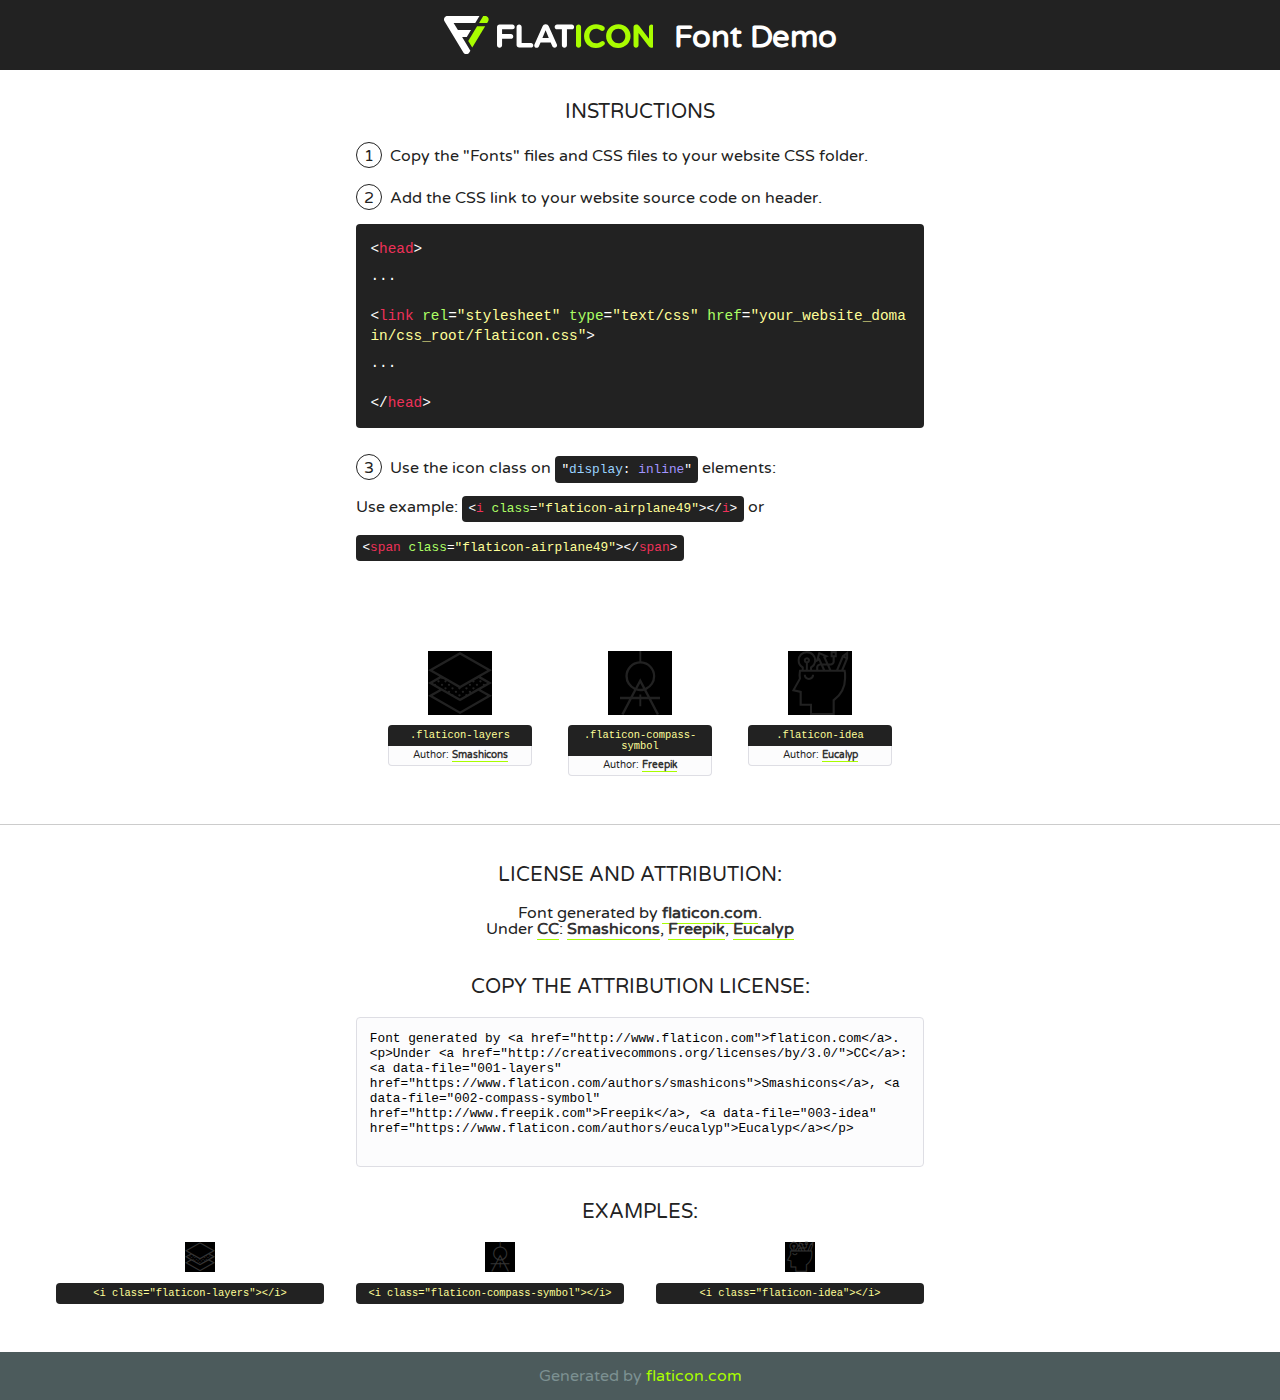
<file: fonts/flaticon/font/flaticon.html>
<!DOCTYPE html>
<!--
  Flaticon icon font: Flaticon
  Creation date: 06/10/2018 08:32
-->
<html>
<!DOCTYPE html>
<html>

<head>
    <title>Flaticon WebFont</title>
    <link href="http://fonts.googleapis.com/css?family=Varela+Round" rel="stylesheet" type="text/css" />
    <link rel="stylesheet" type="text/css" href="flaticon.css">
    <meta charset="UTF-8">
    <style>
    html, body, div, span, applet, object, iframe,
    h1, h2, h3, h4, h5, h6, p, blockquote, pre,
    a, abbr, acronym, address, big, cite, code,
    del, dfn, em, img, ins, kbd, q, s, samp,
    small, strike, strong, sub, sup, tt, var,
    b, u, i, center,
    dl, dt, dd, ol, ul, li,
    fieldset, form, label, legend,
    table, caption, tbody, tfoot, thead, tr, th, td,
    article, aside, canvas, details, embed, 
    figure, figcaption, footer, header, hgroup, 
    menu, nav, output, ruby, section, summary,
    time, mark, audio, video {
        margin: 0;
        padding: 0;
        border: 0;
        font-size: 100%;
        font: inherit;
        vertical-align: baseline;
    }
    /* HTML5 display-role reset for older browsers */
    article, aside, details, figcaption, figure, 
    footer, header, hgroup, menu, nav, section {
        display: block;
    }
    body {
        line-height: 1;
    }
    ol, ul {
        list-style: none;
    }
    blockquote, q {
        quotes: none;
    }
    blockquote:before, blockquote:after,
    q:before, q:after {
        content: '';
        content: none;
    }
    table {
        border-collapse: collapse;
        border-spacing: 0;
    }
    body {
        font-family: 'Varela Round', Helvetica, Arial, sans-serif;
        font-size: 16px;
        color: #222;
    }
    a {
        color: #333;
        border-bottom: 1px solid #a9fd00;
        font-weight: bold;
        text-decoration: none;
    }
    * {
        -moz-box-sizing: border-box;
        -webkit-box-sizing: border-box;
        box-sizing: border-box;
        margin: 0;
        padding: 0;
    }
    [class^="flaticon-"]:before, [class*=" flaticon-"]:before, [class^="flaticon-"]:after, [class*=" flaticon-"]:after {
        font-family: Flaticon;
        font-size: 30px;
        font-style: normal;
        margin-left: 20px;
        color: #333;
    }
    .wrapper {
        max-width: 600px;
        margin: auto;
        padding: 0 1em;
    }
    .title {
        font-size: 1.25em;
        text-align: center;
        margin-bottom: 1em;
        text-transform: uppercase;
    }
    header {
        text-align: center;
        background-color: #222;
        color: #fff;
        padding: 1em;
    }
    header .logo {
        width: 210px;
        height: 38px;
        display: inline-block;
        vertical-align: middle;
        margin-right: 1em;
        border: none;
    }
    header strong {
        font-size: 1.95em;
        font-weight: bold;
        vertical-align: middle;
        margin-top: 5px;
        display: inline-block;
    }
    .demo {
        margin: 2em auto;
        line-height: 1.25em;
    }
    .demo ul li {
        margin-bottom: 1em;
    }
    .demo ul li .num {
        color: #222;
        border-radius: 20px;
        display: inline-block;
        width: 26px;
        padding: 3px;
        height: 26px;
        text-align: center;
        margin-right: 0.5em;
        border: 1px solid #222;
    }
    .demo ul li code {
        background-color: #222;
        border-radius: 4px;
        padding: 0.25em 0.5em;
        display: inline-block;
        color: #fff;
        font-family: Consolas,Monaco,Lucida Console,Liberation Mono,DejaVu Sans Mono,Bitstream Vera Sans Mono,Courier New, monospace;
        font-weight: lighter;
        margin-top: 1em;
        font-size: 0.8em;
        word-break: break-all;
    }
    .demo ul li code.big {
        padding: 1em;
        font-size: 0.9em;
    }
    .demo ul li code .red {
        color: #EF3159;
    }
    .demo ul li code .green {
        color: #ACFF65;
    }
    .demo ul li code .yellow {
        color: #FFFF99;
    }
    .demo ul li code .blue {
        color: #99D3FF;
    }
    .demo ul li code .purple {
        color: #A295FF;
    }
    .demo ul li code .dots {
        margin-top: 0.5em;
        display: block;
    }
    #glyphs {
        border-bottom: 1px solid #ccc;
        padding: 2em 0;
        text-align: center;
    }
    .glyph {
        display: inline-block;
        width: 9em;
        margin: 1em;
        text-align: center;
        vertical-align: top;
        background: #FFF;
    }
    .glyph .glyph-icon {
        padding: 10px;
        display: block;
        font-family:"Flaticon";
        font-size: 64px;
        line-height: 1;
    }
    .glyph .glyph-icon:before {
        font-size: 64px;
        color: #222;
        margin-left: 0;
    }
    .class-name {
        font-size: 0.65em;
        background-color: #222;
        color: #fff;
        border-radius: 4px 4px 0 0;
        padding: 0.5em;
        color: #FFFF99;
        font-family: Consolas,Monaco,Lucida Console,Liberation Mono,DejaVu Sans Mono,Bitstream Vera Sans Mono,Courier New, monospace;
    }
    .author-name {
        font-size: 0.6em;
        background-color: #fcfcfd;
        border: 1px solid #DEDEE4;
        border-top: 0;
        border-radius: 0 0 4px 4px;
        padding: 0.5em;
    }
    .class-name:last-child {
        font-size: 10px;
        color:#888;
    }
    .class-name:last-child a {
        font-size: 10px;
        color:#555;
    }
    .class-name:last-child a:hover {
        color:#a9fd00;
    }
    .glyph > input {
        display: block;
        width: 100px;
        margin: 5px auto;
        text-align: center;
        font-size: 12px;
        cursor: text;
    }
    .glyph > input.icon-input {
        font-family:"Flaticon";
        font-size: 16px;
        margin-bottom: 10px;
    }
    .attribution .title {
        margin-top: 2em;
    }
    .attribution textarea {
        background-color: #fcfcfd;
        padding: 1em;
        border: none;
        box-shadow: none;
        border: 1px solid #DEDEE4;
        border-radius: 4px;
        resize: none;
        width: 100%;
        height: 150px;
        font-size: 0.8em;
        font-family: Consolas,Monaco,Lucida Console,Liberation Mono,DejaVu Sans Mono,Bitstream Vera Sans Mono,Courier New, monospace;
        -webkit-appearance: none;
    }
    .iconsuse {
        margin: 2em auto;
        text-align: center;
        max-width: 1200px;
    }
    .iconsuse:after {
        content: '';
        display: table;
        clear: both;
    }
    .iconsuse .image {
        float: left;
        width: 25%;
        padding: 0 1em;
    }
    .iconsuse .image p {
        margin-bottom: 1em;
    }
    .iconsuse .image span {
        display: block;
        font-size: 0.65em;
        background-color: #222;
        color: #fff;
        border-radius: 4px;
        padding: 0.5em;
        color: #FFFF99;
        margin-top: 1em;
        font-family: Consolas,Monaco,Lucida Console,Liberation Mono,DejaVu Sans Mono,Bitstream Vera Sans Mono,Courier New, monospace;
    }
    #footer {
        text-align: center;
        background-color: #4C5B5C;
        color: #7c9192;
        padding: 1em;
    }
    #footer a {
        border: none;
        color: #a9fd00;
        font-weight: normal;
    }
    @media (max-width: 960px) {
        .iconsuse .image {
            width: 50%;
        }
    }
    @media (max-width: 560px) {
        .iconsuse .image {
            width: 100%;
        }
    }
    </style>
</head>

<body class="characters-off">

    <header>
        <a href="http://www.flaticon.com" target="_blank" class="logo">
            <svg version="1.1" xmlns="http://www.w3.org/2000/svg" xmlns:xlink="http://www.w3.org/1999/xlink" xmlns:a="http://ns.adobe.com/AdobeSVGViewerExtensions/3.0/" viewBox="0 0 560.875 102.036" enable-background="new 0 0 560.875 102.036" xml:space="preserve">
                <defs>
                </defs>
                <g>
                    <g class="letters">
                        <path fill="#ffffff" d="M141.596,29.675c0-3.777,2.985-6.767,6.764-6.767h34.438c3.426,0,6.15,2.728,6.15,6.15
                        c0,3.43-2.724,6.149-6.15,6.149h-27.674v13.091h23.719c3.429,0,6.151,2.724,6.151,6.15c0,3.43-2.723,6.149-6.151,6.149h-23.719
                        v17.574c0,3.773-2.986,6.761-6.764,6.761c-3.779,0-6.764-2.989-6.764-6.761V29.675z"></path>
                        <path fill="#ffffff" d="M193.844,29.149c0-3.781,2.985-6.767,6.764-6.767c3.776,0,6.763,2.985,6.763,6.767v42.957h25.039
                        c3.426,0,6.149,2.726,6.149,6.153c0,3.425-2.723,6.15-6.149,6.15h-31.802c-3.779,0-6.764-2.986-6.764-6.768V29.149z"></path>
                        <path fill="#ffffff" d="M241.891,75.71l21.438-48.407c1.492-3.341,4.215-5.357,7.906-5.357h0.792
                        c3.686,0,6.323,2.017,7.815,5.357l21.439,48.407c0.436,0.967,0.701,1.845,0.701,2.723c0,3.602-2.809,6.501-6.414,6.501
                        c-3.161,0-5.269-1.845-6.499-4.655l-4.132-9.661h-27.059l-4.301,10.102c-1.144,2.631-3.426,4.214-6.237,4.214
                        c-3.517,0-6.24-2.81-6.24-6.325C241.1,77.64,241.451,76.677,241.891,75.71z M279.932,58.666l-8.521-20.297l-8.526,20.297H279.932
                        z"></path>
                        <path fill="#ffffff" d="M314.864,35.387H301.86c-3.429,0-6.239-2.813-6.239-6.238c0-3.429,2.811-6.24,6.239-6.24h39.533
                        c3.426,0,6.237,2.811,6.237,6.24c0,3.425-2.811,6.238-6.237,6.238h-13.001v42.785c0,3.773-2.99,6.761-6.764,6.761
                        c-3.779,0-6.764-2.989-6.764-6.761V35.387z"></path>
                        <path fill="#A9FD00" d="M352.615,29.149c0-3.781,2.985-6.767,6.767-6.767c3.774,0,6.761,2.985,6.761,6.767v49.024
                        c0,3.773-2.987,6.761-6.761,6.761c-3.781,0-6.767-2.989-6.767-6.761V29.149z"></path>
                        <path fill="#A9FD00" d="M374.132,53.836v-0.179c0-17.481,13.178-31.801,32.065-31.801c9.22,0,15.459,2.458,20.557,6.238
                        c1.402,1.054,2.637,2.985,2.637,5.357c0,3.692-2.985,6.59-6.681,6.59c-1.845,0-3.071-0.702-4.044-1.319
                        c-3.776-2.813-7.729-4.393-12.562-4.393c-10.364,0-17.831,8.611-17.831,19.154v0.173c0,10.542,7.291,19.329,17.831,19.329
                        c5.715,0,9.492-1.756,13.359-4.834c1.049-0.874,2.458-1.491,4.039-1.491c3.429,0,6.325,2.813,6.325,6.236
                        c0,2.106-1.056,3.78-2.282,4.834c-5.539,4.834-12.036,7.733-21.878,7.733C387.572,85.464,374.132,71.493,374.132,53.836z"></path>
                        <path fill="#A9FD00" d="M433.009,53.836v-0.179c0-17.481,13.79-31.801,32.766-31.801c18.981,0,32.592,14.143,32.592,31.628v0.173
                        c0,17.483-13.785,31.807-32.769,31.807C446.625,85.464,433.009,71.32,433.009,53.836z M484.224,53.836v-0.179
                        c0-10.539-7.725-19.326-18.626-19.326c-10.893,0-18.449,8.611-18.449,19.154v0.173c0,10.542,7.73,19.329,18.626,19.329
                        C476.676,72.986,484.224,64.378,484.224,53.836z"></path>
                        <path fill="#A9FD00" d="M506.233,29.321c0-3.774,2.99-6.763,6.767-6.763h1.401c3.252,0,5.183,1.583,7.029,3.953l26.093,34.265
                        V29.059c0-3.692,2.99-6.677,6.681-6.677c3.683,0,6.671,2.985,6.671,6.677v48.934c0,3.78-2.987,6.765-6.764,6.765h-0.436
                        c-3.257,0-5.188-1.581-7.034-3.953l-27.056-35.492v32.944c0,3.687-2.985,6.676-6.678,6.676c-3.683,0-6.673-2.989-6.673-6.676
                        V29.321z"></path>
                    </g>
                    <g class="insignia">
                        <path fill="#ffffff" d="M48.372,56.137h12.517l11.156-18.537H37.186L25.688,18.539h57.825L94.668,0H9.271
                        C5.925,0,2.842,1.801,1.198,4.716c-1.644,2.907-1.593,6.482,0.134,9.343l50.38,83.501c1.678,2.781,4.689,4.476,7.938,4.476
                        c3.246,0,6.257-1.695,7.935-4.476l2.898-4.804L48.372,56.137z"></path>
                        <g class="i">
                            <path fill="#A9FD00" d="M93.575,18.539h0.031v0.004l21.652,0.004l2.705-4.488c1.727-2.861,1.778-6.436,0.133-9.343
                            C116.454,1.801,113.371,0,110.026,0h-5.294L93.575,18.539z"></path>
                            <polygon fill="#A9FD00" points="88.291,27.356 64.725,66.486 75.519,84.404 109.942,27.356"></polygon>
                        </g>
                    </g>
                </g>
            </svg>
        </a>
        <strong>Font Demo</strong>
    </header>


    <section class="demo wrapper">

        <p class="title">Instructions</p>

        <ul>
            <li>
                <span class="num">1</span>Copy the "Fonts" files and CSS files to your website CSS folder.
            </li>
            <li>
                <span class="num">2</span>Add the CSS link to your website source code on header.
                <code class="big">
                    &lt;<span class="red">head</span>&gt;
                    <br/><span class="dots">...</span>
                    <br/>&lt;<span class="red">link</span> <span class="green">rel</span>=<span class="yellow">"stylesheet"</span> <span class="green">type</span>=<span class="yellow">"text/css"</span> <span class="green">href</span>=<span class="yellow">"your_website_domain/css_root/flaticon.css"</span>&gt;
                    <br/><span class="dots">...</span>
                    <br/>&lt;/<span class="red">head</span>&gt;
                </code>
            </li>

            <li>
                <p>
                    <span class="num">3</span>Use the icon class on <code>"<span class="blue">display</span>:<span class="purple"> inline</span>"</code> elements:
                    <br />
                    Use example: <code>&lt;<span class="red">i</span> <span class="green">class</span>=<span class="yellow">&quot;flaticon-airplane49&quot;</span>&gt;&lt;/<span class="red">i</span>&gt;</code> or <code>&lt;<span class="red">span</span> <span class="green">class</span>=<span class="yellow">&quot;flaticon-airplane49&quot;</span>&gt;&lt;/<span class="red">span</span>&gt;</code>
            </li>
        </ul>

    </section>




   <section id="glyphs">          
    
      
        <div class="glyph"><div class="glyph-icon flaticon-layers"></div>
            <div class="class-name">.flaticon-layers</div>
            <div class="author-name">Author: <a data-file="001-layers" href="https://www.flaticon.com/authors/smashicons">Smashicons</a> </div> 
        </div>        
        
        <div class="glyph"><div class="glyph-icon flaticon-compass-symbol"></div>
            <div class="class-name">.flaticon-compass-symbol</div>
            <div class="author-name">Author: <a data-file="002-compass-symbol" href="http://www.freepik.com">Freepik</a> </div> 
        </div>        
        
        <div class="glyph"><div class="glyph-icon flaticon-idea"></div>
            <div class="class-name">.flaticon-idea</div>
            <div class="author-name">Author: <a data-file="003-idea" href="https://www.flaticon.com/authors/eucalyp">Eucalyp</a> </div> 
        </div>        
        

    </section>



    <section class="attribution wrapper"   style="text-align:center;">

      <div class="title">License and attribution:</div><div class="attrDiv">Font generated by <a href="http://www.flaticon.com">flaticon.com</a>. <div><p>Under <a href="http://creativecommons.org/licenses/by/3.0/">CC</a>: <a data-file="001-layers" href="https://www.flaticon.com/authors/smashicons">Smashicons</a>, <a data-file="002-compass-symbol" href="http://www.freepik.com">Freepik</a>, <a data-file="003-idea" href="https://www.flaticon.com/authors/eucalyp">Eucalyp</a></p>  </div>
      </div>
      <div class="title">Copy the Attribution License:</div>

    <textarea onclick="this.focus();this.select();">Font generated by &lt;a href=&quot;http://www.flaticon.com&quot;&gt;flaticon.com&lt;/a&gt;. <p>Under <a href="http://creativecommons.org/licenses/by/3.0/">CC</a>: <a data-file="001-layers" href="https://www.flaticon.com/authors/smashicons">Smashicons</a>, <a data-file="002-compass-symbol" href="http://www.freepik.com">Freepik</a>, <a data-file="003-idea" href="https://www.flaticon.com/authors/eucalyp">Eucalyp</a></p>  
     </textarea>

    </section>

    <section class="iconsuse">

          <div class="title">Examples:</div>            
             
            <div class="image">
                <p>
                    <i class="glyph-icon flaticon-layers"></i> 
                    <span>&lt;i class=&quot;flaticon-layers&quot;&gt;&lt;/i&gt;</span>
                </p>
            </div>
            
            <div class="image">
                <p>
                    <i class="glyph-icon flaticon-compass-symbol"></i> 
                    <span>&lt;i class=&quot;flaticon-compass-symbol&quot;&gt;&lt;/i&gt;</span>
                </p>
            </div>
            
            <div class="image">
                <p>
                    <i class="glyph-icon flaticon-idea"></i> 
                    <span>&lt;i class=&quot;flaticon-idea&quot;&gt;&lt;/i&gt;</span>
                </p>
            </div>
                       
        </div>
                            
    </section>

<div id="footer">
    <div>Generated by <a href="http://www.flaticon.com">flaticon.com</a>
    </div>
</div>



</body>
</html>
</file>
<file: fonts/flaticon/font/flaticon.css>
/*
  	Flaticon icon font: Flaticon
  	Creation date: 06/10/2018 08:32
  	*/

@font-face {
  font-family: "Flaticon";
  src: url("./Flaticon.eot");
  src: url("./Flaticon.eot?#iefix") format("embedded-opentype"),
       url("./Flaticon.woff") format("woff"),
       url("./Flaticon.ttf") format("truetype"),
       url("./Flaticon.svg#Flaticon") format("svg");
  font-weight: normal;
  font-style: normal;
}

@media screen and (-webkit-min-device-pixel-ratio:0) {
  @font-face {
    font-family: "Flaticon";
    src: url("./Flaticon.svg#Flaticon") format("svg");
  }
}

[class^="flaticon-"]:before, [class*=" flaticon-"]:before,
[class^="flaticon-"]:after, [class*=" flaticon-"]:after {   
  font-family: Flaticon;
        font-size: 20px;
font-style: normal;
margin-left: 20px;
background-color: black;
}

.flaticon-layers:before { content: "\f100"; }
.flaticon-compass-symbol:before { content: "\f101"; }
.flaticon-idea:before { content: "\f102"; }
</file>
